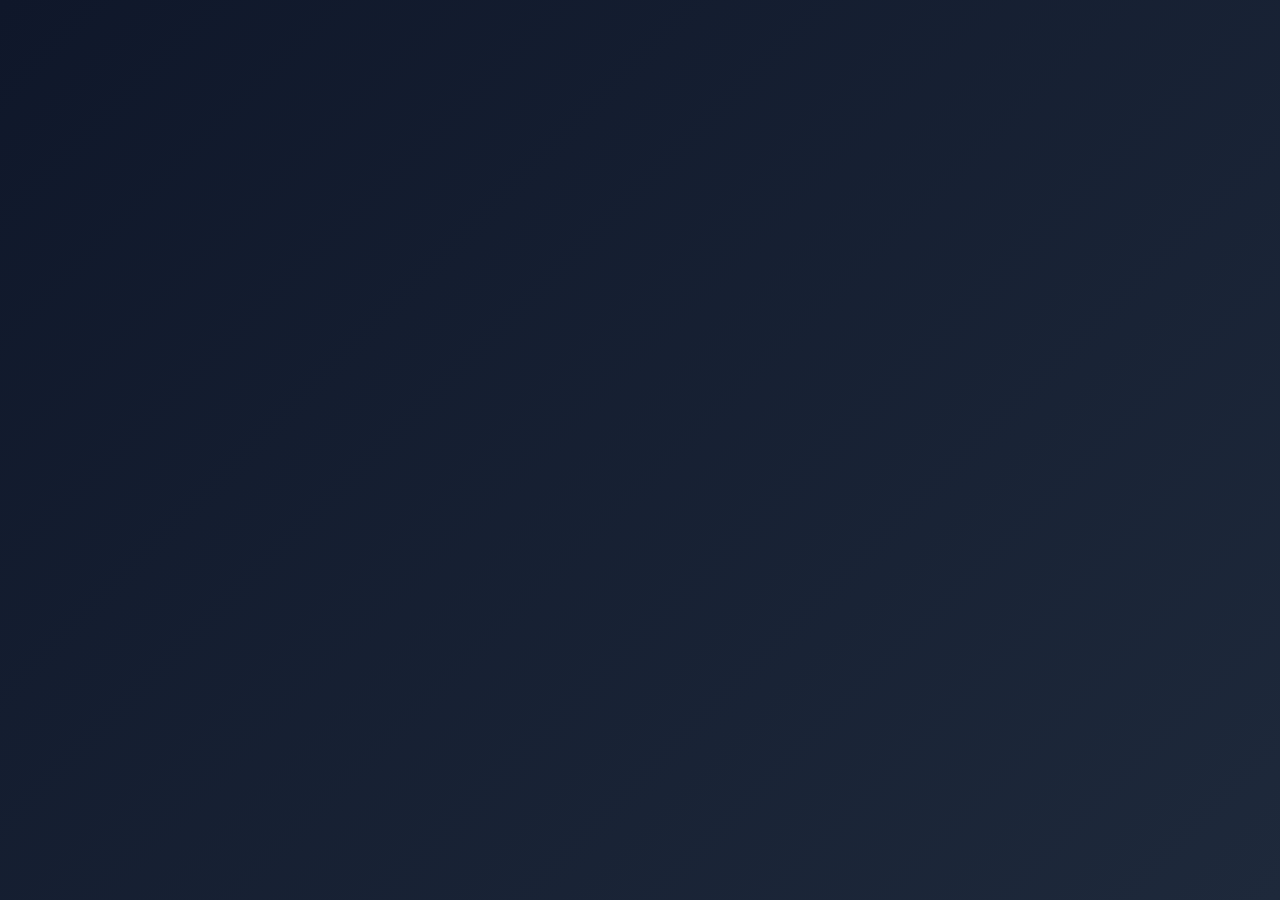
<file: react/index.html>
<!DOCTYPE html>
<html lang = "en">
    <head>
        <meta charset = "UTF-8" />
        <meta name = "viewport" content = "width = device-width  , initial-scale = 1.0" />
        <title > React Tutorial </title>
        <link rel = "stylesheet" href = "style.css" />
    </head>
 
    <body>
		<div id = "root">
			 
		</div>
	   <script 
	      src = "./script.js">

	   </script>
    </body>
</html>
</file>
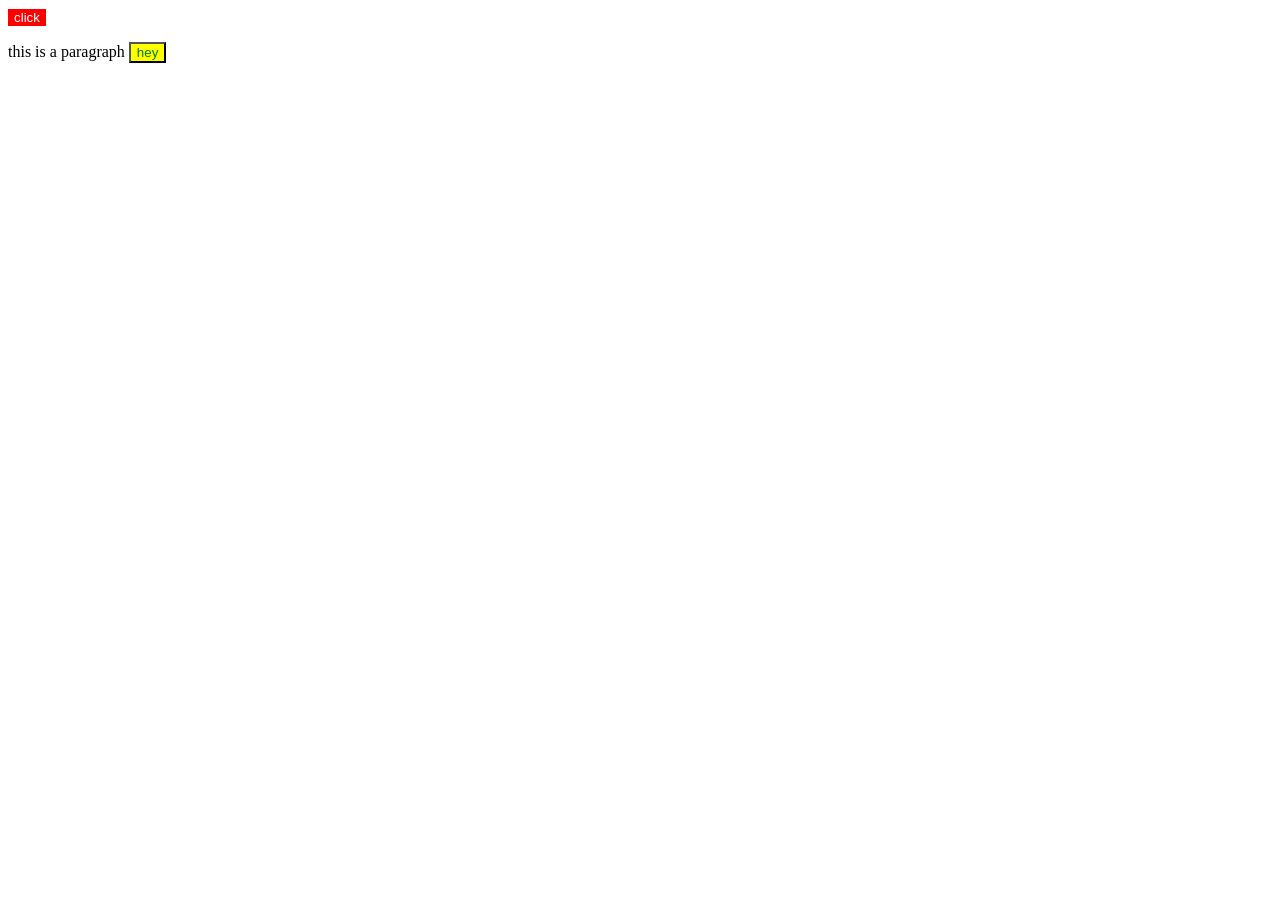
<file: 04-webiste.html>
<!DOCTYPE html>

<html> 
	<head>
		<title> HTML CSS </title>
		<style>
			.red-button{
				background-color : red ; 
				border : none ;
				color : white ;
			}
				.yellow-button{
				background-color : yellow ;
				color : green ;
			}
		</style>

	</head>

	<body> 

		<button class = "red-button"
		onclick= " 
		  alert('rixon');
		"
		>
			click 
		</button>  
		<p>
			this is a paragraph <button title = "good job" class = "yellow-button"

			onclick = "alert('hh')"
			
			 > hey
				 </button>
		</p> 
		<script> 
		  // this is a comment .
			2+2 
			console.log(2+ 2);
			console.log('welcome to js');
		</script>
	</body>

</html>
</file>
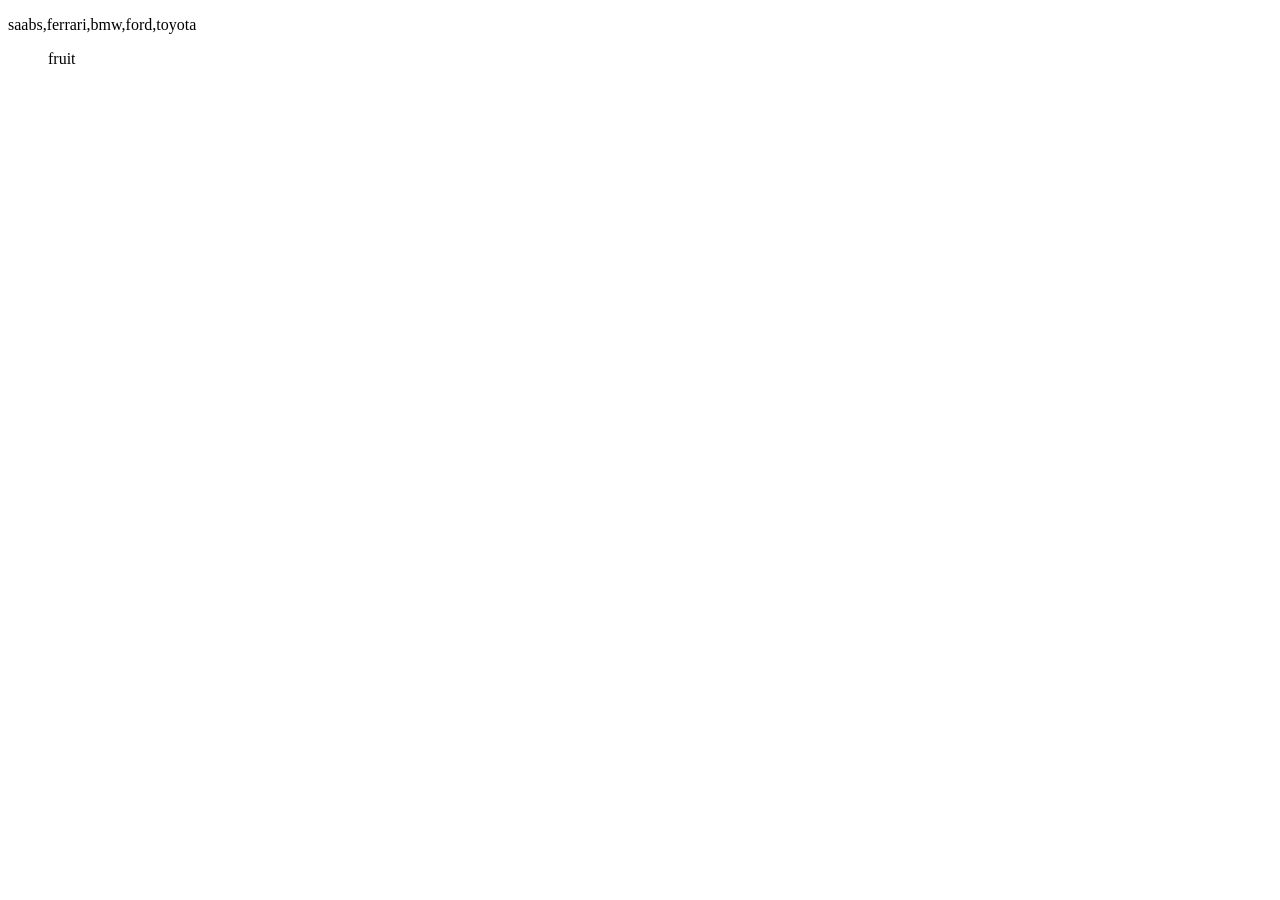
<file: array2.html>
<!DOCTYPE html>
<html>
    <head>
         <title> Arrays </title>
    </head>
    <body>
        <p id = "demo" >
        <ul > fruit </ul>  

        </p>
         <script> // javascript code.. 
         const cars = ["saabs" , "ferrari" , "bmw", "ford"];

         
         cars.push("toyota");

         document.getElementById("demo").innerHTML = cars ;
         console.log(cars);
         cars[8] = "apaa";
         console.log(cars);
         </script>
    </body>
</html>
</file>
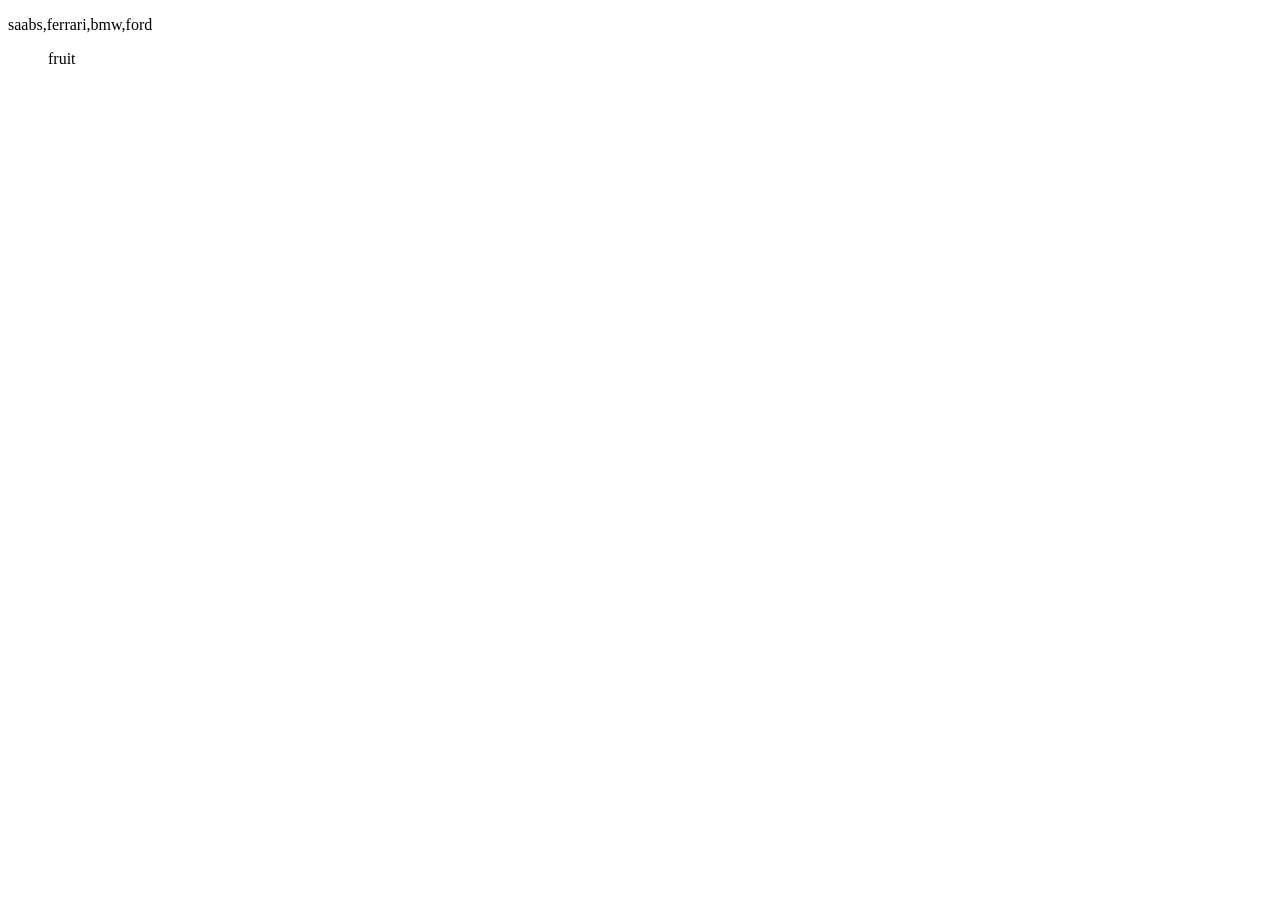
<file: arrays.html>
<!DOCTYPE html>
<html>
    <head>
         <title> Arrays </title>
    </head>
    <body>
        <p id = "demo" >
        <ul > fruit </ul>  

        </p>
         <script> // javascript code.. 
         const cars = ["saabs" , "ferrari" , "bmw", "ford"];

         document.getElementById("demo").innerHTML = cars ;
         
        //  for(i = 0 ; i< cars.length ;i++){
        //         console.log(cars[i]);
        //  }
         function myFunction(value){
              console.log(value);
         }
         // for each works like a loop .. in javascript .. 

         cars.forEach(myFunction);

         console.log("finished");
         
         </script>
    </body>
</html>
</file>
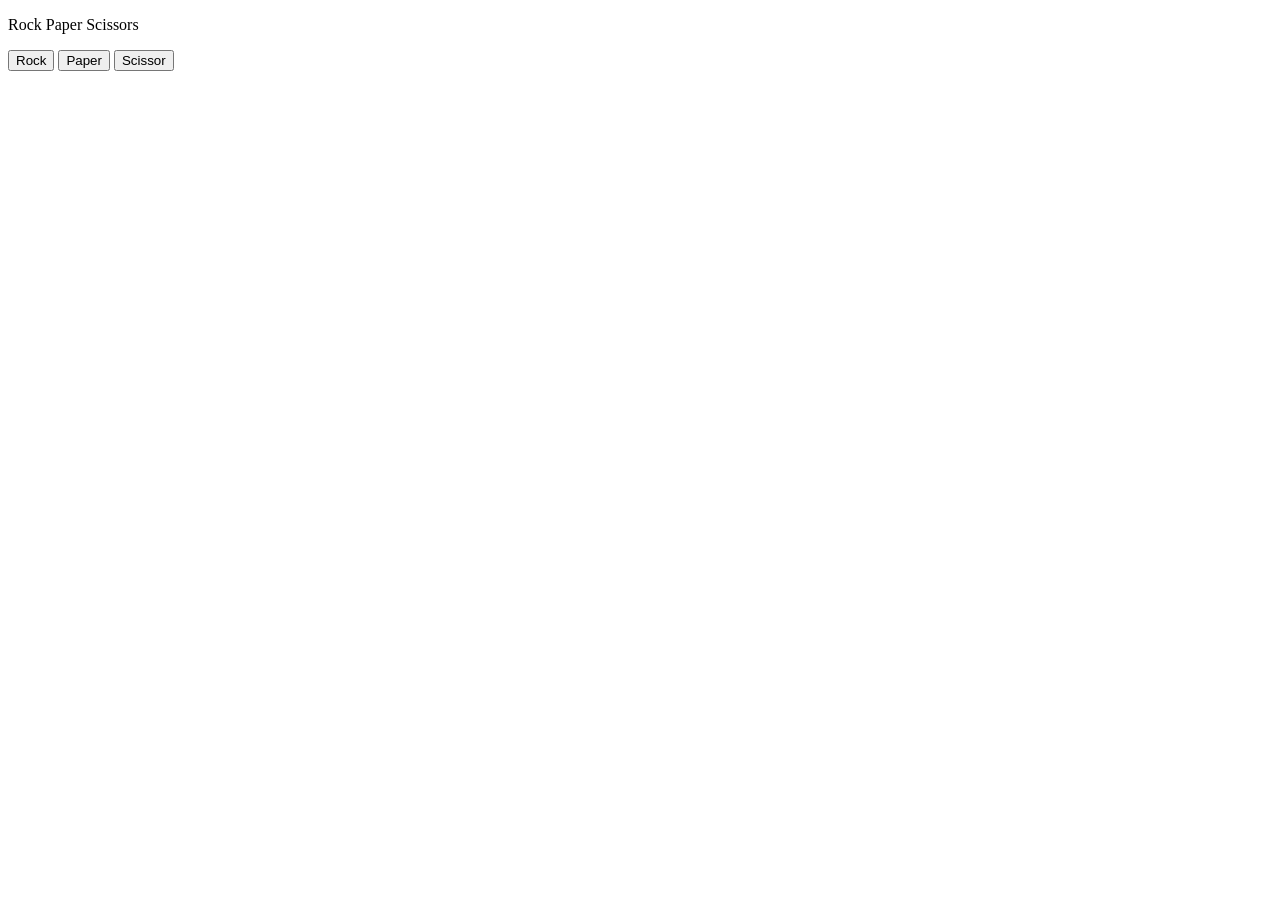
<file: booleans.html>
<!DOCTYPE html>
<html>
    <head>
         <title> booleans </title>
    </head>
    <body>
         <p> Rock Paper Scissors </p>
         <button onclick = "
          const  random_number = Math.random();
             if(random_number >= 0 && random_number < 1/3){
                   console.log('rock')

             }
             else if(random_num  >= )
            "> Rock </button>
         <button> Paper </button>
         <button> Scissor </button>
         <script>
               

         </script>
    </body>
</html>
</file>
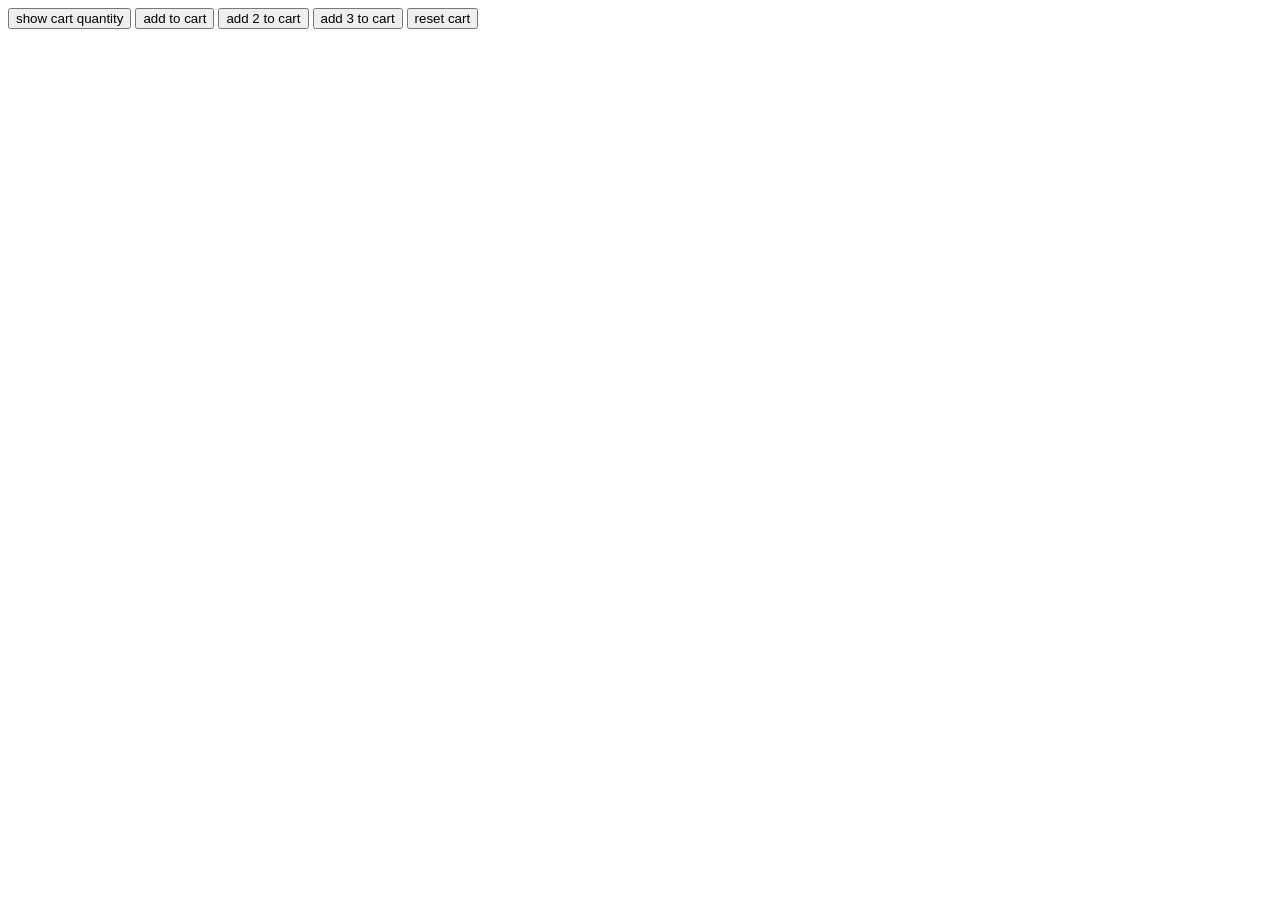
<file: o5-cart-quantity.html>
<!DOCTYPE html>   

<html> 
	<head>
		<title> cart quantity  </title>
	</head>

	<body>  
            <button onclick = " console.log('cart_quantity :'+ cart_quantity);" > 
                show cart quantity 
            </button>

            <button onclick = "cart_quantity += 1; 
            console.log('cart_quantity :' + cart_quantity);">
                add to cart 
            </button>

            <button onclick = "cart_quantity += 2 ;
              console.log('cart_quantity :' + cart_quantity);
             ">
                add 2 to cart 
            </button>

             <button onclick = "cart_quantity += 3;
             console.log('cart_quantity :' + cart_quantity);
             "
             >
                add 3 to cart 
            </button>

             <button onclick = " cart_quantity = 0 ;
              console.log('cart_quantity :' + cart_quantity);
             ">
                 reset cart 
             </button>

		<script> 
            let cart_quantity = 0 ;
          
		</script>
	</body>

</html>
</file>
<file: react/style.css>
* {
  box-sizing: border-box;
}

html, body {
  margin: 0;
  min-height: 100%;
}

body {
  font-family: Arial, Helvetica, sans-serif;
  background: linear-gradient(135deg, #0f172a 0%, #1e293b 100%);
  color: #e2e8f0;
}

#root {
  min-height: 100vh;
  display: grid;
  place-items: center;
}

#root > div {
  padding: 2.5rem 3rem;
  border-radius: 1.25rem;
  background: rgba(15, 23, 42, 0.72);
  border: 1px solid rgba(148, 163, 184, 0.2);
  box-shadow: 0 20px 60px rgba(0, 0, 0, 0.35);
  text-align: center;
  backdrop-filter: blur(10px);
}

h1 {
  margin: 0 0 1.25rem;
  font-size: 4rem;
  line-height: 1;
  letter-spacing: 0.04em;
}

button {
  appearance: none;
  border: 0;
  border-radius: 999px;
  padding: 0.9rem 1.4rem;
  font-size: 1rem;
  font-weight: 700;
  color: #0f172a;
  background: linear-gradient(135deg, #38bdf8 0%, #a5f3fc 100%);
  cursor: pointer;
  transition: transform 0.15s ease, box-shadow 0.15s ease;
  box-shadow: 0 12px 28px rgba(56, 189, 248, 0.28);
}

button:hover {
  transform: translateY(-1px);
  box-shadow: 0 16px 34px rgba(56, 189, 248, 0.36);
}

button:active {
  transform: translateY(0);
}
</file>
